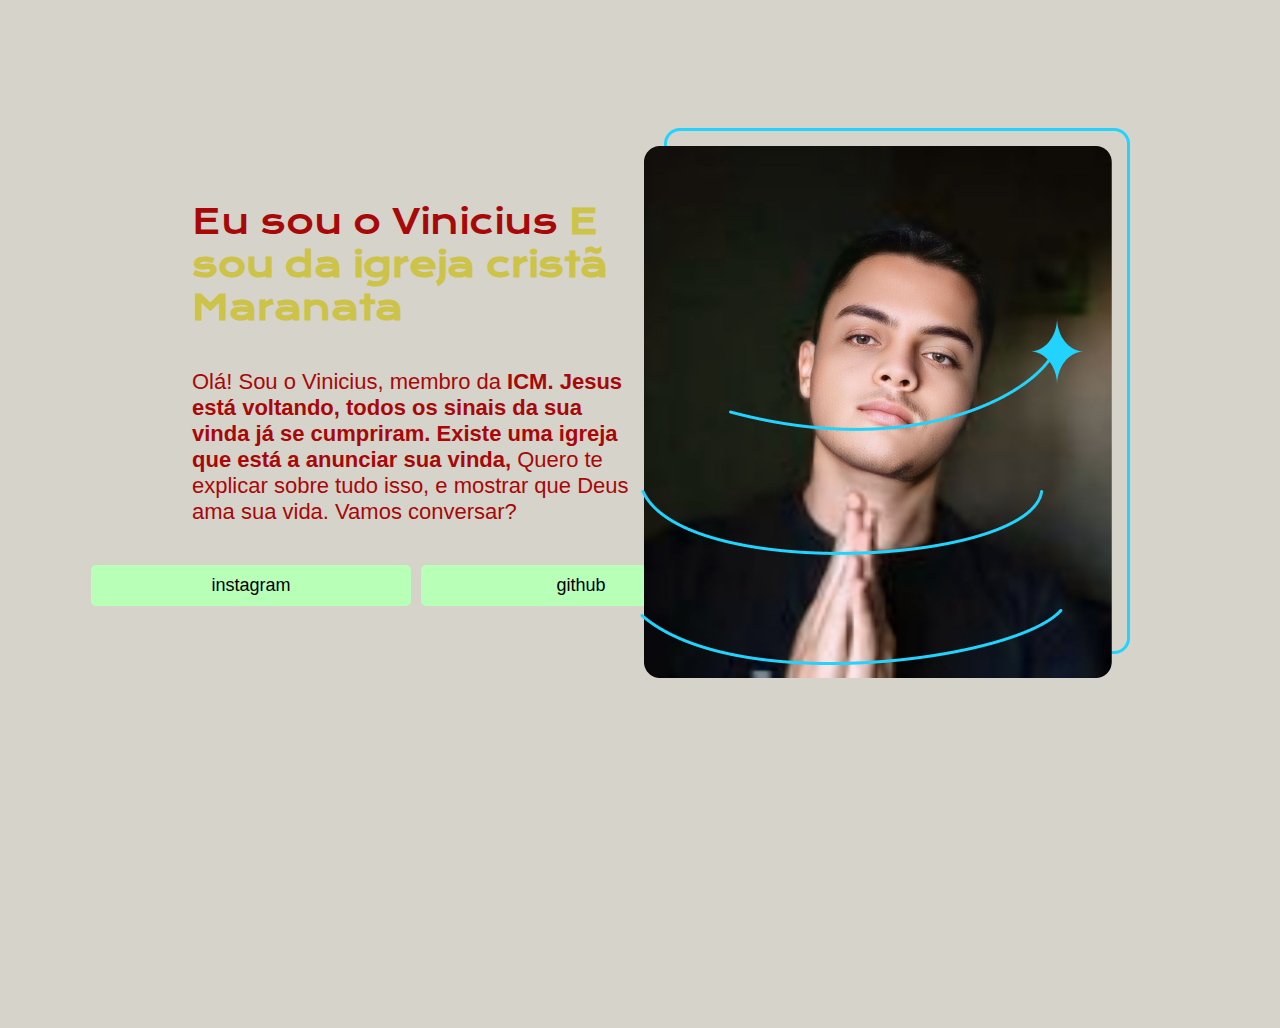
<file: index.html>
<!DOCTYPE html> <!--versao do HTML- 5!-->
<html lang="pt-br"><!--site em linga PT-BR-->
    
    <head><!--CABEÇA CONFIGURAÇOES DA PÁGINA/NAO APARECE-->
    <meta charset="UTF-8"> <!--TABELA DE CARACTERES-->
    <meta name="viewport" content="width=device-width, initial-scale=1.0"> <!--DETECÇAO DA CONFIGURAÇÃO DA TELA-->
    <title>Portifólio Vinicius</title><!-- TÍTULO DA ABA DO SITE -->
    <link rel="stylesheet" href="style.css"><!--IMPORTA O STILO CSS-->
    </head>
    
    <body> <!--PARTE VISUAL DO SITE-->
        <header> <!--cabeçalho!-->
                        
        </header> 

        <main class="apresentacao"> <!--conteúdo principal!-->
            <section class="apresentacao_conteudo"> <!--coluna esquerda!-->   
               
                <h1 class="apresentacao_conteudo_titulo">Eu sou o Vinicius 
                    <strong class="destaque_titulo">E sou da igreja cristã Maranata
                    </strong>
                </h1> <!--Só uma tag h1 por página!-->
               
                <p class=" apresentacao_conteudo_texto">Olá! Sou o Vinicius, membro da <strong class="destaque_titulo2">ICM.</strong>
                    <strong> Jesus está voltando, todos os sinais da sua vinda já se cumpriram. Existe uma igreja que está a anunciar sua vinda,</strong> 
                Quero te explicar sobre tudo isso, e mostrar que Deus ama sua vida. Vamos conversar?
                </p>
                        
                <div class="apresentacao_conteudo_links">
                    <a class="apresentacao_conteudo_links_botoes" href="https://www.instagram.com/vinicius_silva8p/" >instagram</a>

                    <a class="apresentacao_conteudo_links_botoes" href="https://github.com/Vinionik09">github</a>
                </div>
            </section>
            <img src="Imagem.png" alt="Essa é a foto de perfil do Vinicius" class="perfil-imagem"> <!--coluna da direita!-->
        </main>
    
        <footer class="rodape"> <!--rodapé do site!-->
        </footer>
  
    </body>

</html>
</file>
<file: style.css>
@import url('https://fonts.googleapis.com/css2?family=Krona+One&display=swap');

* { /* resetando configuração de margin e padding em toda página*/
    margin: 0;
    padding: 0;
}

body {/* todo o conteúdo visual da página*/
    background-color: #d1cec3e3; /* cor de fundo*/
    color: rgb(167, 8, 8); /* cor da fonte */
    height: 100vh;/*altua do corpo*/
    box-sizing: border-box; /*limitar a margem*/
}

.destaque_titulo /*strong*/
{
    color: #ccc348; /*cor fonte*/
}

.apresentacao/* main */
{
    margin: 10% 15%; /* Define a margem ao redor do elemento (10% no topo e na base, 15% nas laterais) */
    display: flex; /* Define o layout como flexbox / /*so usamos display flex quando temos caixas dentro de caixas/
    /* fle-direction: row (section (col esquerda) e img (col direita) ) */
    align-items: center; /* Alinha os itens verticalmente ao centro */
    justify-content: space-between; /* espaço entre as colunas */
}

.apresentacao_conteudo /* section */
{
    width: 50%; /* section ocupa 50% da largura da caixa main */
    display: flex;  /* Define o layout como flexbox */
    justify-content: center; /* espaço entre as colunas */
    align-items: center; /* Alinha os itens verticalmente ao centro */
    flex-direction: column;  /* define a direção do flexbox */
    gap: 40px; /* espaço entre os itens da section*/
}
.apresentacao_conteudo_titulo /* config do h1 */
{
    font-size: 34px; /* Define o tamanho da fonte */
    font-family: "Krona One", sans-serif; /* define qual sera a fonte */ 
    font-weight: 400; /* espessura da fonte */
    font-style: normal; /* define o estilo da fonte */
}

.apresentacao_conteudo_texto /* config do p */
{
    font-size: 22px; /* Define o tamanho da fonte */
    font-family: "Montserrat", sans-serif; /* define qual sera a fonte */ 
    font-weight: 400; /* espessura da fonte */
    font-style: normal; /* define o estilo da fonte */
}

.apresentacao_conteudo_links /* config do div */
{
    display: flex; /* 2 caixas - botoes - tag (a) */
    justify-content: space-between; /* espaço entre as colunas */
    align-items: center; /* Alinha os itens verticalmente ao centro */
    flex-direction: nowrap; /* direção dos botoes */
    gap: 10px; /* espaço entre as caixas */
}

.apresentacao_conteudo_links_botoes /* botões dos links (a) */
{
    display: inline-block; /* Define o como um bloco inline */
    width: 280px; /* largura do botão */
    padding: 10px 20px; /* distancia entre o texto e borda do botão*/
    background-color: #b8ffb8; /* cor de fundo */
    color: #000000; /* cor do texto */ 
    border: none; /* Remove a borda do botao */
    border-radius: 5px; /* Define bordas arredondadas com um raio */
    cursor: pointer; /* Define o cursor do mouse como ponteiro quando passado sobre o botao */
    text-decoration: none; /* tira o sublinhado do texto */
    font-size: 18px; /* tamanho da fonte */
    transition: background-color 0.3s ease; /* Define uma transição suave de 0.3s para a cor de fundo do botao */
    text-align: center;
    font-family: "Montserrat", sans-serif; /* define qual sera a fonte */ 
}
</file>
